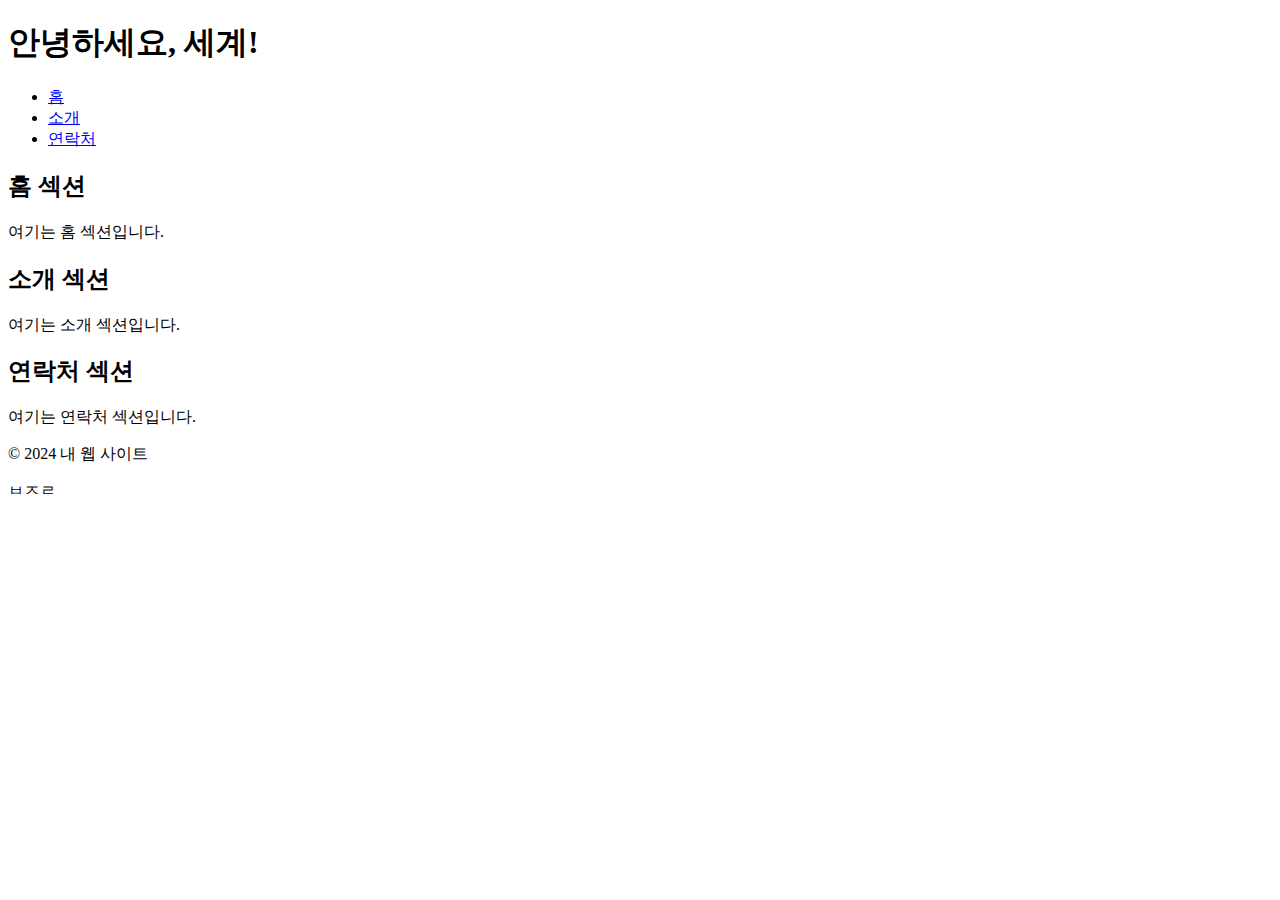
<file: pasongsong.html>
<!DOCTYPE html>
<html lang="ko">
<head>
    <meta charset="UTF-8">
    <meta name="viewport" content="width=device-width, initial-scale=1.0">
    <title>내 첫 번째 웹 페이지</title>
</head>
<body>
    <header>
        <h1>안녕하세요, 세계!</h1>
    </header>
    <nav>
        <ul>
            <li><a href="#home">홈</a></li>
            <li><a href="#about">소개</a></li>
            <li><a href="#contact">연락처</a></li>
        </ul>
    </nav>
    <main>
        <section id="home">
            <h2>홈 섹션</h2>
            <p>여기는 홈 섹션입니다.</p>
        </section>
        <section id="about">
            <h2>소개 섹션</h2>
            <p>여기는 소개 섹션입니다.</p>
        </section>
        <section id="contact">
            <h2>연락처 섹션</h2>
            <p>여기는 연락처 섹션입니다.</p>
        </section>
    </main>
    <footer>
        <p>&copy; 2024 내 웹 사이트</p>
    </footer>
</body>
</html>
ㅂㅈㄹ
</file>
